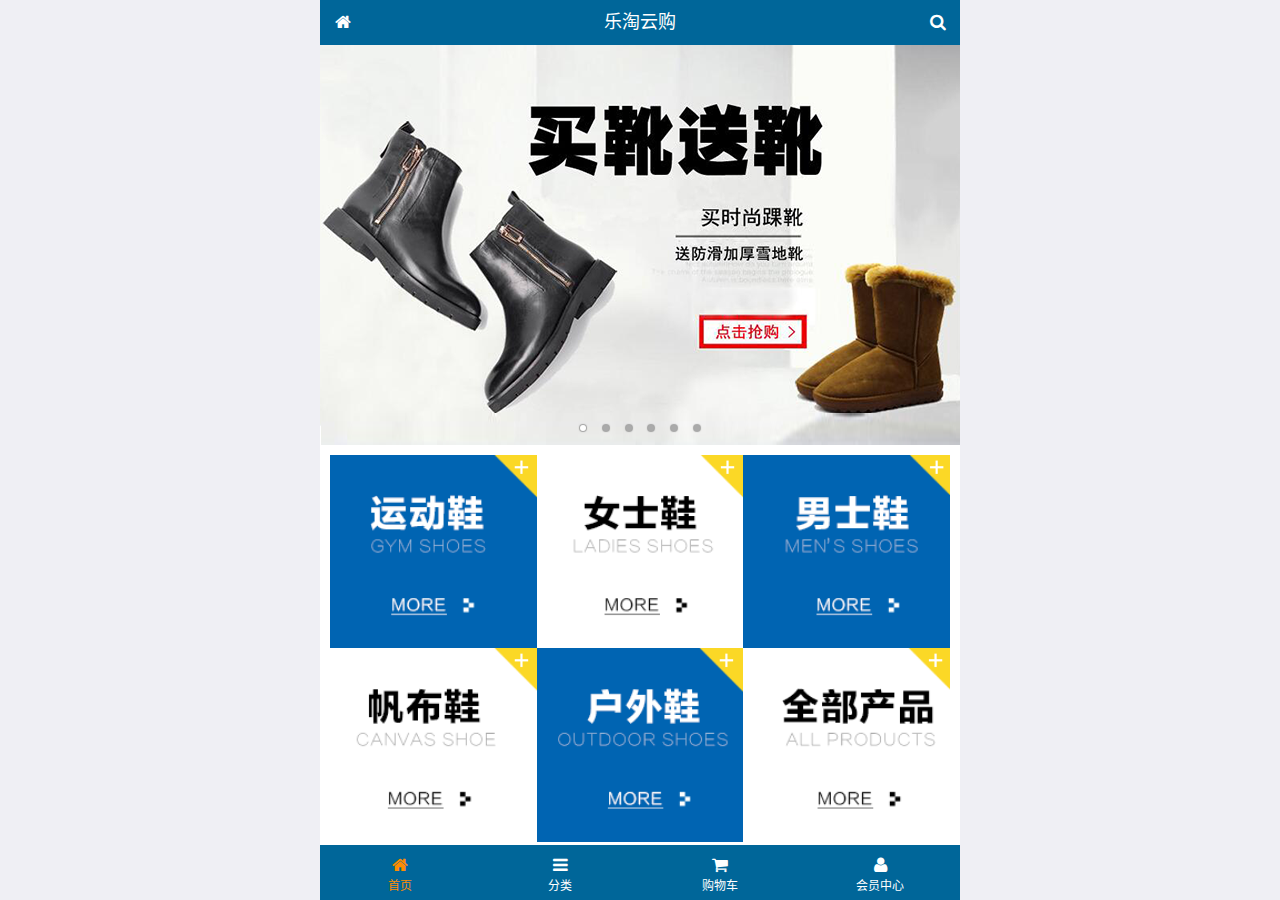
<file: public/mobile/index.html>
<!DOCTYPE html>
<html lang="zh-CN">
<head>
  <meta charset="UTF-8">
  <meta name="viewport"
        content="width=device-width, user-scalable=no, initial-scale=1.0, maximum-scale=1.0, minimum-scale=1.0">
  <title>乐淘商城-首页</title>
  <link rel="icon" href="favicon.ico" type="image/x-icon">
  <link rel="stylesheet" href="lib/mui/css/mui.css">
  <link rel="stylesheet" href="lib/fa/css/font-awesome.css">
  <link rel="stylesheet" href="css/common.css">
  <link rel="stylesheet" href="css/index.css">

</head>
<body>

<div class="lt_container">
  
  <div class="lt_header">
    <a class="icon_left" href="index.html"><span class="fa fa-home"></span></a>
    <h4>乐淘云购</h4>
    <a class="icon_right" href="search.html"><span class="fa fa-search"></span></a>
  </div>

  <div class="lt_main">

    <!--滚动容器的父盒子-->
    <div class="mui-scroll-wrapper">
      <!--子盒子-->
      <div class="mui-scroll">
        <!--这里放置真实显示的DOM内容-->

        <!--轮播图-->
        <div class="mui-slider">
          <div class="mui-slider-group mui-slider-loop">
          <div class="mui-slider-item mui-slider-item-duplicate"><a href="#"><img src="images/banner6.png" /></a></div>
          <div class="mui-slider-item"><a href="#"><img src="images/banner1.png" /></a></div>
          <div class="mui-slider-item"><a href="#"><img src="images/banner2.png" /></a></div>
          <div class="mui-slider-item"><a href="#"><img src="images/banner3.png" /></a></div>
          <div class="mui-slider-item"><a href="#"><img src="images/banner4.png" /></a></div>
          <div class="mui-slider-item"><a href="#"><img src="images/banner5.png" /></a></div>
          <div class="mui-slider-item"><a href="#"><img src="images/banner6.png" /></a></div>
          <div class="mui-slider-item mui-slider-item-duplicate"><a href="#"><img src="images/banner1.png" /></a></div>
        </div>
          <div class="mui-slider-indicator">
            <div class="mui-indicator mui-active"></div>
            <div class="mui-indicator"></div>
            <div class="mui-indicator"></div>
            <div class="mui-indicator"></div>
            <div class="mui-indicator"></div>
            <div class="mui-indicator"></div>
          </div>
        </div>

        <!--导航栏-->
        <div class="lt_nav">

          <ul class="mui-clearfix">
            <li><a href="#"><img src="images/nav1.png" alt=""></a></li>
            <li><a href="#"><img src="images/nav2.png" alt=""></a></li>
            <li><a href="#"><img src="images/nav3.png" alt=""></a></li>
            <li><a href="#"><img src="images/nav4.png" alt=""></a></li>
            <li><a href="#"><img src="images/nav5.png" alt=""></a></li>
            <li><a href="#"><img src="images/nav6.png" alt=""></a></li>
          </ul>

        </div>
        
        
        <!--商品区域-->
        <div class="lt_product mui-clearfix">
  
          <a href="#" class="item">
            <img src="images/product.jpg" alt="">
            <p class="mui-ellipsis-2">adidas阿迪达斯 男式 场下休闲篮球鞋S83700场下休闲篮球鞋S83700 </p>
            <p>
              <span class="price">&yen;560</span>
              <span class="oldPrice">&yen;580</span>
            </p>
            <button class="mui-btn mui-btn-blue">立即购买</button>
          </a>
          <a href="#" class="item">
            <img src="images/product.jpg" alt="">
            <p class="mui-ellipsis-2">adidas阿迪达斯 男式 场下休闲篮球鞋S83700场下休闲篮球鞋S83700 </p>
            <p>
              <span class="price">&yen;560</span>
              <span class="oldPrice">&yen;580</span>
            </p>
            <button class="mui-btn mui-btn-blue">立即购买</button>
          </a>
          <a href="#" class="item">
            <img src="images/product.jpg" alt="">
            <p class="mui-ellipsis-2">adidas阿迪达斯 男式 场下休闲篮球鞋S83700场下休闲篮球鞋S83700 </p>
            <p>
              <span class="price">&yen;560</span>
              <span class="oldPrice">&yen;580</span>
            </p>
            <button class="mui-btn mui-btn-blue">立即购买</button>
          </a>
          <a href="#" class="item">
            <img src="images/product.jpg" alt="">
            <p class="mui-ellipsis-2">adidas阿迪达斯 男式 场下休闲篮球鞋S83700场下休闲篮球鞋S83700 </p>
            <p>
              <span class="price">&yen;560</span>
              <span class="oldPrice">&yen;580</span>
            </p>
            <button class="mui-btn mui-btn-blue">立即购买</button>
          </a>
          
        </div>

      </div>
    </div>

  </div>

  <div class="lt_footer">
    <ul class="mui-clearfix">
      <li class="now">
        <a href="index.html">
          <span class="fa fa-home"></span>
          <p>首页</p>
        </a>
      </li>
      <li>
        <a href="category.html">
          <span class="fa fa-bars"></span>
          <p>分类</p>
        </a>
      </li>
      <li>
        <a href="cart.html">
          <span class="fa fa-shopping-cart"></span>
          <p>购物车</p>
        </a>
      </li>
      <li>
        <a href="user.html">
          <span class="fa fa-user"></span>
          <p>会员中心</p>
        </a>
      </li>
    </ul>
  </div>
  
</div>


<script src="lib/mui/js/mui.js"></script>
<script src="js/common.js"></script>
</body>
</html>
</file>
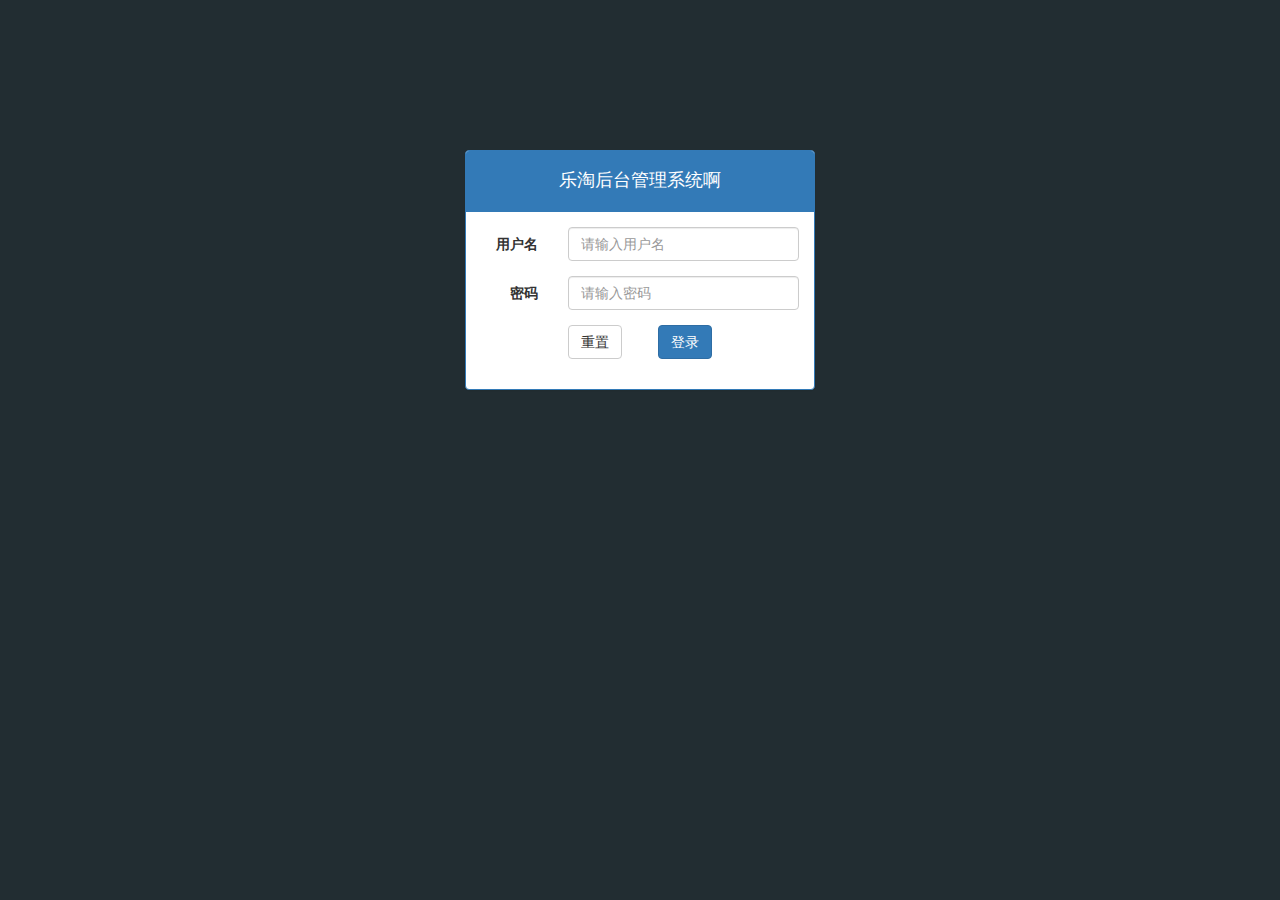
<file: public/admin/login.html>
<!DOCTYPE html>
<html lang="en">

<head>
    <meta charset="UTF-8">
    <meta name="viewport" content="width=device-width, initial-scale=1.0">
    <meta http-equiv="X-UA-Compatible" content="ie=edge">
    <link rel="stylesheet" href="./lib/bootstrap/css/bootstrap.css">
    <link rel="stylesheet" href="./lib/bootstrap-validator/css/bootstrapValidator.css">
    <link rel="stylesheet" href="./css/commom.css">
    <title>系统登录</title>
</head>

<body class="bg-color">

    <div class="container">
        <div class="col-md-4 col-md-offset-4">

            <div class="panel panel-primary mt-top">
                <div class="panel-heading">
                    <h4 class="center">乐淘后台管理系统啊</h4>
                </div>
                <div class="panel-body">
                    <form class="form-horizontal">
                        <div class="form-group">
                            <label for="username" class="col-sm-3 control-label">用户名</label>
                            <div class="col-sm-9">
                                <input type="text" class="form-control" autocomplete="off" name="username" id="username" placeholder="请输入用户名">
                            </div>
                        </div>
                        <div class="form-group">
                            <label for="password" class="col-sm-3 control-label">密码</label>
                            <div class="col-sm-9">
                                <input type="password" class="form-control" name="password" id="password" placeholder="请输入密码">
                            </div>
                        </div>
                        <div class="form-group">
                            <div class="col-sm-offset-3 col-sm-6">
                                <button type="reset" class="btn btn-default pull-left">重置</button>
                                <button type="submit" class="btn btn-primary pull-right">登录</button>
                            </div>
                        </div>
                    </form>
                </div>
            </div>

        </div>
    </div>

</body>

</html>
<script src="./lib/jquery/jquery.js"></script>
<script src="./lib/bootstrap/js/bootstrap.js"></script>
<script src="./lib/bootstrap-validator/js/bootstrapValidator.js"></script>
<script src="./js/commom.js"></script>
<script src="./js/login.js"></script>
</file>
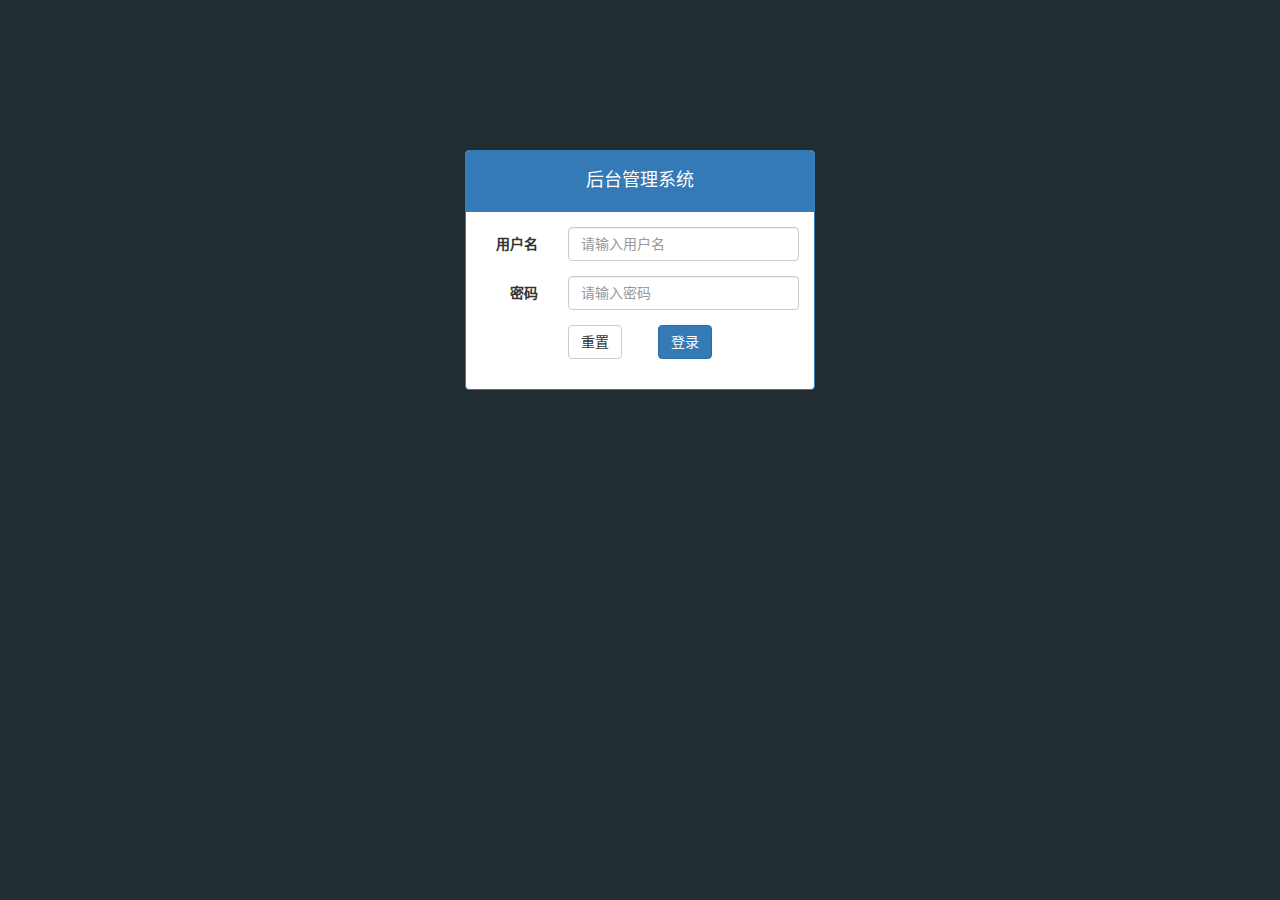
<file: public/manage/login.html>
<!DOCTYPE html>
<html lang="zh-CN">
<head>
  <meta charset="UTF-8">
  <title>乐淘管理系统-登录</title>
  <link rel="stylesheet" href="lib/bootstrap/css/bootstrap.css">
  <link rel="stylesheet" href="lib/bootstrap-validator/css/bootstrapValidator.css">
  <link rel="stylesheet" href="lib/nprogress/nprogress.css">
  <link rel="stylesheet" href="css/common.css">
</head>
<body class="body_bg">


<div class="container">
  <div class="col-md-4 col-md-offset-4">
    <div class="panel panel-primary mt_150">
      <div class="panel-heading">
        <h4>后台管理系统</h4>
      </div>
      <div class="panel-body">
        <form class="form-horizontal">
          <div class="form-group">
            <label for="username" class="col-sm-3 control-label">用户名</label>
            <div class="col-sm-9">
              <input type="text" autocomplete="off" name="username" class="form-control" id="username" placeholder="请输入用户名">
            </div>
          </div>
          <div class="form-group">
            <label for="password" class="col-sm-3 control-label">密码</label>
            <div class="col-sm-9">
              <input type="password" name="password" class="form-control" id="password" placeholder="请输入密码">
            </div>
          </div>
          <div class="form-group">
            <div class="col-sm-offset-3 col-sm-6">
              <button type="reset" class="btn btn-default pull-left">重置</button>
              <button type="submit" class="btn btn-primary pull-right">登录</button>
            </div>
          </div>
        </form>
      </div>
    </div>
  </div>
</div>



<script src="lib/jquery/jquery.js"></script>
<script src="lib/bootstrap/js/bootstrap.js"></script>
<script src="lib/bootstrap-validator/js/bootstrapValidator.js"></script>
<script src="lib/nprogress/nprogress.js"></script>
<script src="js/common.js"></script>
<script src="js/login.js"></script>
</body>
</html>
</file>
<file: public/mobile/css/common.css>
@charset "UTF-8";

html,body {
  height: 100%;
}

* {
  margin: 0;
  padding: 0;
  list-style: none;
}

img {
  width: 100%;
  display: block;
}

.lt_container {
  width: 100%;
  height: 100%;
  max-width: 640px;
  min-width: 320px;
  margin: 0 auto;
  position: relative;
  padding-top: 45px;
  padding-bottom: 55px;
}

.lt_header {
  width: 100%;
  height: 45px;
  background-color: #069;
  position: absolute;
  top: 0;
}


.lt_header .icon_left,
.lt_header .icon_right{
  height: 45px;
  width: 45px;
  position: absolute;
  top: 0;
  color: #fff;
  text-align: center;
  line-height: 45px;
}

.lt_header h4 {
  text-align: center;
  line-height: 45px;
  color: #fff;
  font-weight: 400;
  margin: 0;
}

.lt_header .icon_left {
  left: 0;
}

.lt_header .icon_right {
  right: 0;
}




.lt_footer {
  width: 100%;
  height: 55px;
  background-color: #069;
  position: absolute;
  bottom: 0;
}


.lt_footer li {
  float: left;
  width: 25%;
  text-align: center;
  padding-top: 10px;
}

/*这句话是什么意思  必须是.lt_footer下的li并且还要有now这个类才会生效*/
.lt_footer li.now a{
  color: darkorange;
}

.lt_footer li.now p {
  color: darkorange;
}

.lt_footer a {
  color: #fff;
}

.lt_footer p {
  color: #fff;
  font-size: 12px;
  margin: 0;
}



.lt_main {
  width: 100%;
  height: 100%;
  background-color: #fff;
  /*可以保证，所有的内容全部都是在main内部*/
  overflow: hidden;
  position: relative;
}



.lt_product {
  padding: 10px;
}

.lt_product .item {
  display: block;
  float: left;
  width: 48%;
  border: 1px solid #ccc;
  padding: 10px;
  text-align: center;
  margin-bottom: 10px;
}

.lt_product .item:nth-child(odd){
  margin-right: 4%;
}

.lt_product .item .proName {
  height: 39px;
}

.lt_product .item .price {
  color: red;
}

.lt_product .item .oldPrice {
  text-decoration: line-through;
}



.lt_search {
  padding: 10px;
  position: relative;
}

.lt_search .search_input {
  height: 34px;
  border: 1px solid #007aff;
  font-size: 12px;
  border-radius: 5px;
  margin: 0;
}

.lt_search .search_btn {
  position: absolute;
  right: 10px;
  top: 10px;
  border-radius: 0 5px 5px 0;
}
</file>
<file: public/mobile/css/index.css>
@charset "UTF-8";

.lt_nav {
  padding: 10px;
}

.lt_nav li {
  width: 33.33%;
  float: left;
}
</file>
<file: public/admin/css/commom.css>
.bg-color{
    background-color: #222d32;
}

.mt-top{
    margin-top: 150px;
}

.mr-top{
    margin-top: 10px
}

.center{
    text-align: center;
}

a {
    text-decoration: none;
}

a:link,a:visited,a:hover,a:active{
    text-decoration: none;
}

*{
    padding: 0;
    margin: 0;
    list-style: none;
    box-sizing: border-box;
}


html,body{
    height: 100%;
}




.lt-aside{
    height: 100%;
    width: 180px;
    background-color: #222d32;
    position: fixed;
    top: 0;
    left: 0;
    transition: all 1s ;

}

.lt-aside.now{
    left: -180px;
}

.brand > a {
    width: 180px;
    height: 50px;
    display: block;
    background-color: #367fa9;
    line-height: 50px;
    text-align: center;
    color: #fff;
    font-size: 24px;
}

    .lt-aside .user {
    width: 180px;
    height: 150px;
}

     .lt-aside .user>img {
    width: 80px;
    height: 80px;
    display: block;
    border-radius: 50%;
    margin: 30px auto 0;
}
    .lt-aside .user p{
        text-align: center;
        font-size: 16px;
        color: #fff;
        height: 40px;
        line-height: 40px;
    }

    .lt-aside .nav a {
        display: block;
        height: 40px;
        padding-left: 30px;
        line-height: 40px;
        color: #ccc;
        
    }

     .lt-aside .nav .child a {
         padding-left: 50px
     }

     /* 选中的样式 */
     .lt-aside .nav a.now{
         background-color: #1d1f21;
         color: #fff;
         border-left-color: #069;

     }

        .lt-main {
         width: 100%;
         height: 100%;
         padding-left: 180px;
         transition: all 1s;
     }
     .lt-main.now{
          padding-left: 0;
     }



     .lt-main > .topbar{
         height: 50px;
         background-color: #3c8dbc;
         padding: 0 20px;
         line-height: 50px;
         margin-bottom: 20px;
         position: fixed;
         width: 100%;
     }

     .icon_logout{
         position: fixed;
         right: 20px;
         top: 0px;
     }

     .lt-main>.topbar a {
         color: #fff;
         font-size: 16px;
    
     }

     .chart_left,
     .chart_right{
         width: 45%;
         height: 400px;
     }


     /* user用户 */

        .table.table-bordered td {
            text-align: center;
            vertical-align: middle;
    }

    /* frist分类 */

    .mb-bt{
        margin-bottom: 20px;
    }

     .fileupload_box{
         position: relative
     }


        .fileupload_box input {
            position:absolute;
            top: 0;
            left: 0;
            width:100%;
            height: 100%;
            opacity: 0;
    }

    .container-fluid{
        padding-top: 70px;
    }
</file>
<file: public/manage/lib/nprogress/nprogress.css>
/* Make clicks pass-through */
#nprogress {
  pointer-events: none;
}

#nprogress .bar {
  background: greenyellow;

  position: fixed;
  z-index: 10000;
  top: 0;
  left: 0;

  width: 100%;
  height: 2px;
}

/* Fancy blur effect */
#nprogress .peg {
  display: block;
  position: absolute;
  right: 0px;
  width: 100px;
  height: 100%;
  box-shadow: 0 0 10px #29d, 0 0 5px #29d;
  opacity: 1.0;

  -webkit-transform: rotate(3deg) translate(0px, -4px);
      -ms-transform: rotate(3deg) translate(0px, -4px);
          transform: rotate(3deg) translate(0px, -4px);
}

/* Remove these to get rid of the spinner */
#nprogress .spinner {
  display: block;
  position: fixed;
  z-index: 1031;
  top: 15px;
  right: 15px;
}

#nprogress .spinner-icon {
  width: 18px;
  height: 18px;
  box-sizing: border-box;

  border: solid 2px transparent;
  border-top-color: #29d;
  border-left-color: #29d;
  border-radius: 50%;

  -webkit-animation: nprogress-spinner 400ms linear infinite;
          animation: nprogress-spinner 400ms linear infinite;
}

.nprogress-custom-parent {
  overflow: hidden;
  position: relative;
}

.nprogress-custom-parent #nprogress .spinner,
.nprogress-custom-parent #nprogress .bar {
  position: absolute;
}

@-webkit-keyframes nprogress-spinner {
  0%   { -webkit-transform: rotate(0deg); }
  100% { -webkit-transform: rotate(360deg); }
}
@keyframes nprogress-spinner {
  0%   { transform: rotate(0deg); }
  100% { transform: rotate(360deg); }
}
</file>
<file: public/manage/css/common.css>
@charset "UTF-8";
html,body {
  height: 100%;
}

a {
  text-decoration: none;
}

/*lv ha*/
a:link, a:visited, a:hover, a:active {
  text-decoration: none;
}


* {
  margin: 0;
  padding: 0;
  list-style: none;
}

.table.table-bordered td {
  text-align: center;
  vertical-align: middle;
}


.body_bg{
  background-color: #222d32;
}

.mt_150{
  margin-top: 150px;
}

.mb_20 {
  margin-bottom: 20px;
}

.panel h4 {
  text-align: center;
}


/*侧边栏*/
.lt_aside {
  width: 180px;
  height: 100%;
  background-color: #222d32;
  position: fixed;
  top: 0;
  left: 0;
  transition: all 1s;
  z-index: 999;
}

.lt_aside.now {
  left: -180px;
}

.lt_aside .brand a {
  display: block;
  width: 180px;
  height: 50px;
  background-color: #367fa9;
  text-align: center;
  line-height: 50px;
  font-size: 24px;
  color: #fff;
}

.lt_aside .user {
  width: 180px;
  height: 150px;
}

.lt_aside .user img {
  width: 80px;
  height: 80px;
  display: block;
  border-radius: 50%;
  margin: 30px auto 0;
}

.lt_aside .user p {
  height: 40px;
  line-height: 40px;
  color: #fff;
  text-align: center;
  font-size: 16px;
}

.lt_aside .nav a {
  display: block;
  height: 40px;
  line-height: 40px;
  padding-left: 30px;
  color: #ccc;
  border: 3px solid transparent;
}

.lt_aside .nav .child a {
  padding-left: 50px;
}

.lt_aside .nav a.now {
  border-left-color: #069;
  background-color: #1d1f21;
  color: #fff;
}


/*主体区样式*/
.lt_main {
  height: 100%;
  width: 100%;
  padding-left: 180px;
  transition: all 1s;
  padding-top: 70px;
}

.lt_main.now {
  padding-left: 0;
}

.lt_topbar {
  height: 50px;
  background-color: #3c8dbc;
  padding: 0 20px 0 200px;
  margin-bottom: 20px;
  position: fixed;
  width: 100%;
  top: 0;
  left: 0;
  z-index: 998;
  transition: all 1s;
}

.lt_topbar.now {
  padding-left: 20px;
}

.lt_topbar a {
  font-size: 16px;
  color: #fff;
  line-height: 50px;
}

/*报表*/
.pic_left,
.pic_right {
  width: 45%;
  height: 400px;
}


.fileupload_box {
  width: 82px;
  height: 34px;
  position: relative;
}

.fileupload_box:hover button {
  color: #333;
  background-color: #e6e6e6;
  border-color: #adadad;
}

.fileupload_box input {
  position: absolute;
  top: 0;
  left: 0;
  width: 100%;
  height: 100%;
  opacity: 0;
}
</file>
<file: public/admin/lib/bootstrap-validator/css/bootstrapValidator.css>
/**
 * BootstrapValidator (http://bootstrapvalidator.com)
 * The best jQuery plugin to validate form fields. Designed to use with Bootstrap 3
 *
 * @author      http://twitter.com/nghuuphuoc
 * @copyright   (c) 2013 - 2014 Nguyen Huu Phuoc
 * @license     MIT
 */

.bv-form .help-block {
    margin-bottom: 0;
}
.bv-form .tooltip-inner {
    text-align: left;
}
.nav-tabs li.bv-tab-success > a {
    color: #3c763d;
}
.nav-tabs li.bv-tab-error > a {
    color: #a94442;
}
</file>
<file: public/manage/lib/bootstrap-validator/css/bootstrapValidator.css>
/**
 * BootstrapValidator (http://bootstrapvalidator.com)
 * The best jQuery plugin to validate form fields. Designed to use with Bootstrap 3
 *
 * @author      http://twitter.com/nghuuphuoc
 * @copyright   (c) 2013 - 2014 Nguyen Huu Phuoc
 * @license     MIT
 */

.bv-form .help-block {
    margin-bottom: 0;
}
.bv-form .tooltip-inner {
    text-align: left;
}
.nav-tabs li.bv-tab-success > a {
    color: #3c763d;
}
.nav-tabs li.bv-tab-error > a {
    color: #a94442;
}
</file>
